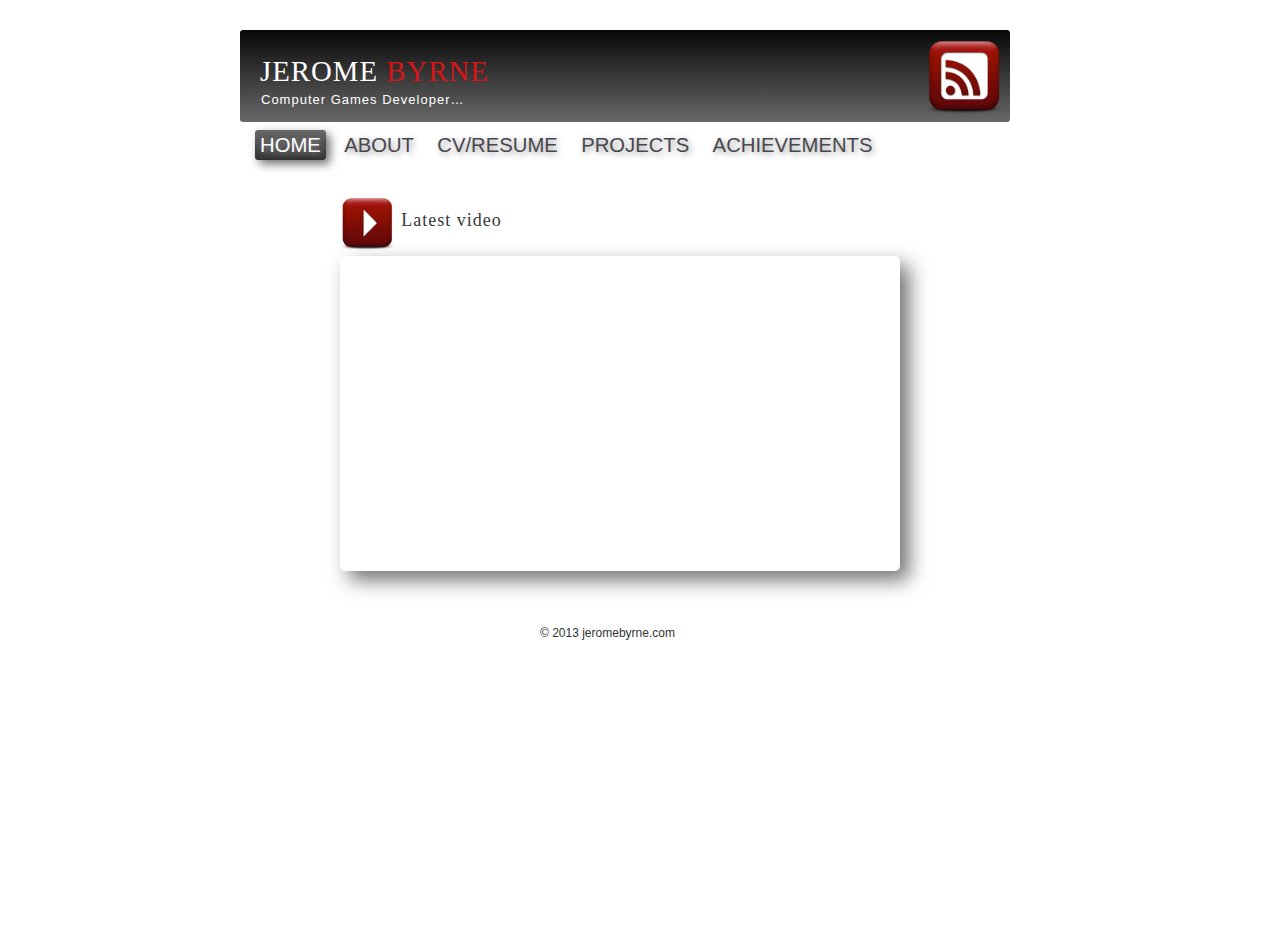
<file: web/index.html>
<!DOCTYPE html PUBLIC "-//W3C//DTD XHTML 1.0 Strict//EN" "http://www.w3.org/TR/xhtml1/DTD/xhtml1-strict.dtd">
<html xmlns="http://www.w3.org/1999/xhtml" xml:lang="en" lang="en">
<head>
<title>JB - Home</title>
<meta http-equiv="Content-Type" content="text/html; charset=utf-8" />
<link href="css/reset.css" rel="stylesheet" type="text/css" />
<link rel="stylesheet" href="css/style.css" type="text/css" media="screen, projection, tv" />
<link rel="stylesheet" href="css/style-print.css" type="text/css" media="print" />
</head>
<body>
<div id="wrapper">
  <div class="title">
			<a href= "rss_feed.xml"> <img src="img/rss_icon.png" alt="rss"width="77" height="76" /> </a>
         <h1>
			<a href="index.html">JEROME<span> BYRNE </span></a>
		 </h1>
         <p>Computer Games Developer&hellip;</p>	 
  </div>
  <div class="nav-menu">
      <a href="#skip-menu" class="hidden">Skip menu</a>
      <ul class="menu">
        <li><a href="index.html" class="active">HOME</a></li>
        <li><a href="aboutme.html" >ABOUT</a></li>
		<li><a href="cv.html">CV/RESUME</a></li>
		<li><a href="projects.html">PROJECTS</a></li>
		<li><a href="achievements.html">ACHIEVEMENTS</a></li>
      </ul>
    </div>
    <div id="skip-menu"></div>
  <div class="content">
    <div class="column-right">
			  <div class="box-in">
			  <div class="video-frame">
				  <br />
				  <img src="img/video_icon.jpeg" alt="Video Icon" width="56.25" height="56.25" /> 
				  <h2>Latest video</h2>
				  <iframe width="560" height="315" src="//www.youtube.com/embed/3f42VUvgxrc?list=UU8Da_TPQS2M8nnpnF6jH0kQ" frameborder="0" allowfullscreen></iframe>
			  </div>
			</div>
		</div>
    <div class="cleaner">&nbsp;</div>
  </div>
  <footer align="left">&copy; 2013 jeromebyrne.com</footer>
</div>
</html>
</file>
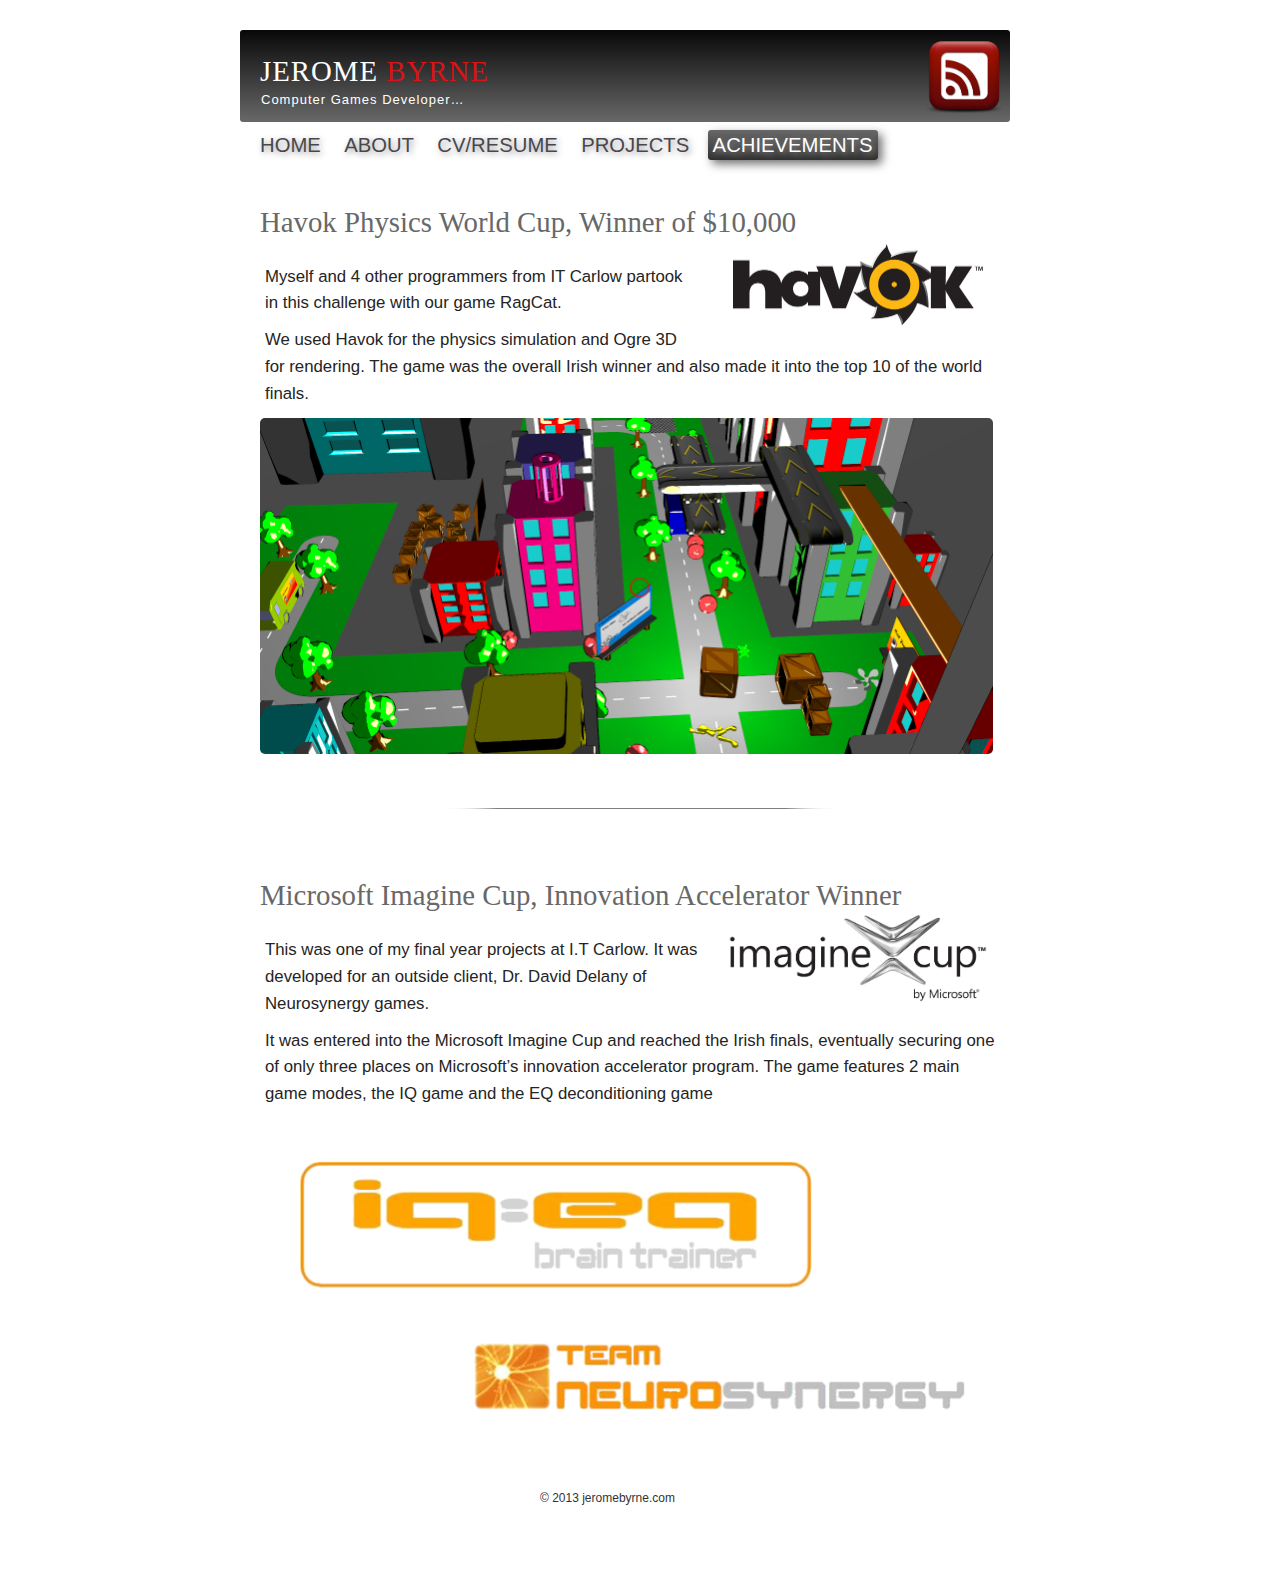
<file: web/achievements.html>
<!DOCTYPE html PUBLIC "-//W3C//DTD XHTML 1.0 Strict//EN" "http://www.w3.org/TR/xhtml1/DTD/xhtml1-strict.dtd">
<html xmlns="http://www.w3.org/1999/xhtml" xml:lang="en" lang="en">
<head>
<title>JB - Achievements</title>
<meta http-equiv="Content-Type" content="text/html; charset=utf-8" />
<link href="css/reset.css" rel="stylesheet" type="text/css" />
<link rel="stylesheet" href="css/style.css" type="text/css" media="screen, projection, tv" />
<link rel="stylesheet" href="css/style-print.css" type="text/css" media="print" />
</head>
<body>
<div id="wrapper">
  <div class="title">
			<a href= "rss_feed.xml"> <img src="img/rss_icon.png" alt="rss"width="77" height="76" /> </a>
         <h1>
			<a href="index.html">JEROME<span> BYRNE </span></a>
		 </h1>
         <p>Computer Games Developer&hellip;</p>	 
  </div>
  <div class="nav-menu">
      <a href="#skip-menu" class="hidden">Skip menu</a>
      <ul class="menu">
        <li><a href="index.html">HOME</a></li>
        <li><a href="aboutme.html">ABOUT</a></li>
		<li><a href="cv.html">CV/RESUME</a></li>
		<li><a href="projects.html">PROJECTS</a></li>
		<li><a href="achievements.html" class="active">ACHIEVEMENTS</a></li>
      </ul>
    </div>
    <div id="skip-menu"></div>
  <div class="content">
    <div class="column-right">
			  <div class="box-in">
			  <h1>Havok Physics World Cup, Winner of $10,000<img src="img/havok_logo.jpg" alt="rss" width="260" height="91.5" /> </h1>
			  <p> </p>
			  <p>Myself and 4 other programmers from IT Carlow partook in this challenge with our game RagCat.</p>
			  <p>We used Havok for the physics simulation and Ogre 3D for rendering. The game was the overall Irish winner and also made it into
			  the top 10 of the world finals.</p>
			  <h2> <img src="img/ragcat_level.png" alt="rss" width="733" height="336" /> </h2>
			</div>
			
			<p class="divider"> <img src="img/divider.png" alt="divider" width="449" height="78" /> </p>
			
			<div class="box-in">
			  <h1>Microsoft Imagine Cup, Innovation Accelerator Winner<img src="img/imagine_cup_logo.jpg" alt="rss" width="260" height="91.5" /> </h1>
			  <p> </p>
			  <p>This was one of my final year projects at I.T Carlow. It was developed for an outside client, Dr. David Delany of Neurosynergy games.</p>
				<p>It was entered into the Microsoft Imagine Cup and reached the Irish finals, eventually securing one of only three places on Microsoft’s innovation accelerator program.
				The game features 2 main game modes, the IQ game and the EQ deconditioning game </p>
			  <h2> <img src="img/iq_eq_logos.png" alt="rss" width="733" height="336" /> </h2>
			</div>
		</div>
    <div class="cleaner">&nbsp;</div>
  </div>
  <footer align="left">&copy; 2013 jeromebyrne.com</footer>
</div>
</html>
</file>
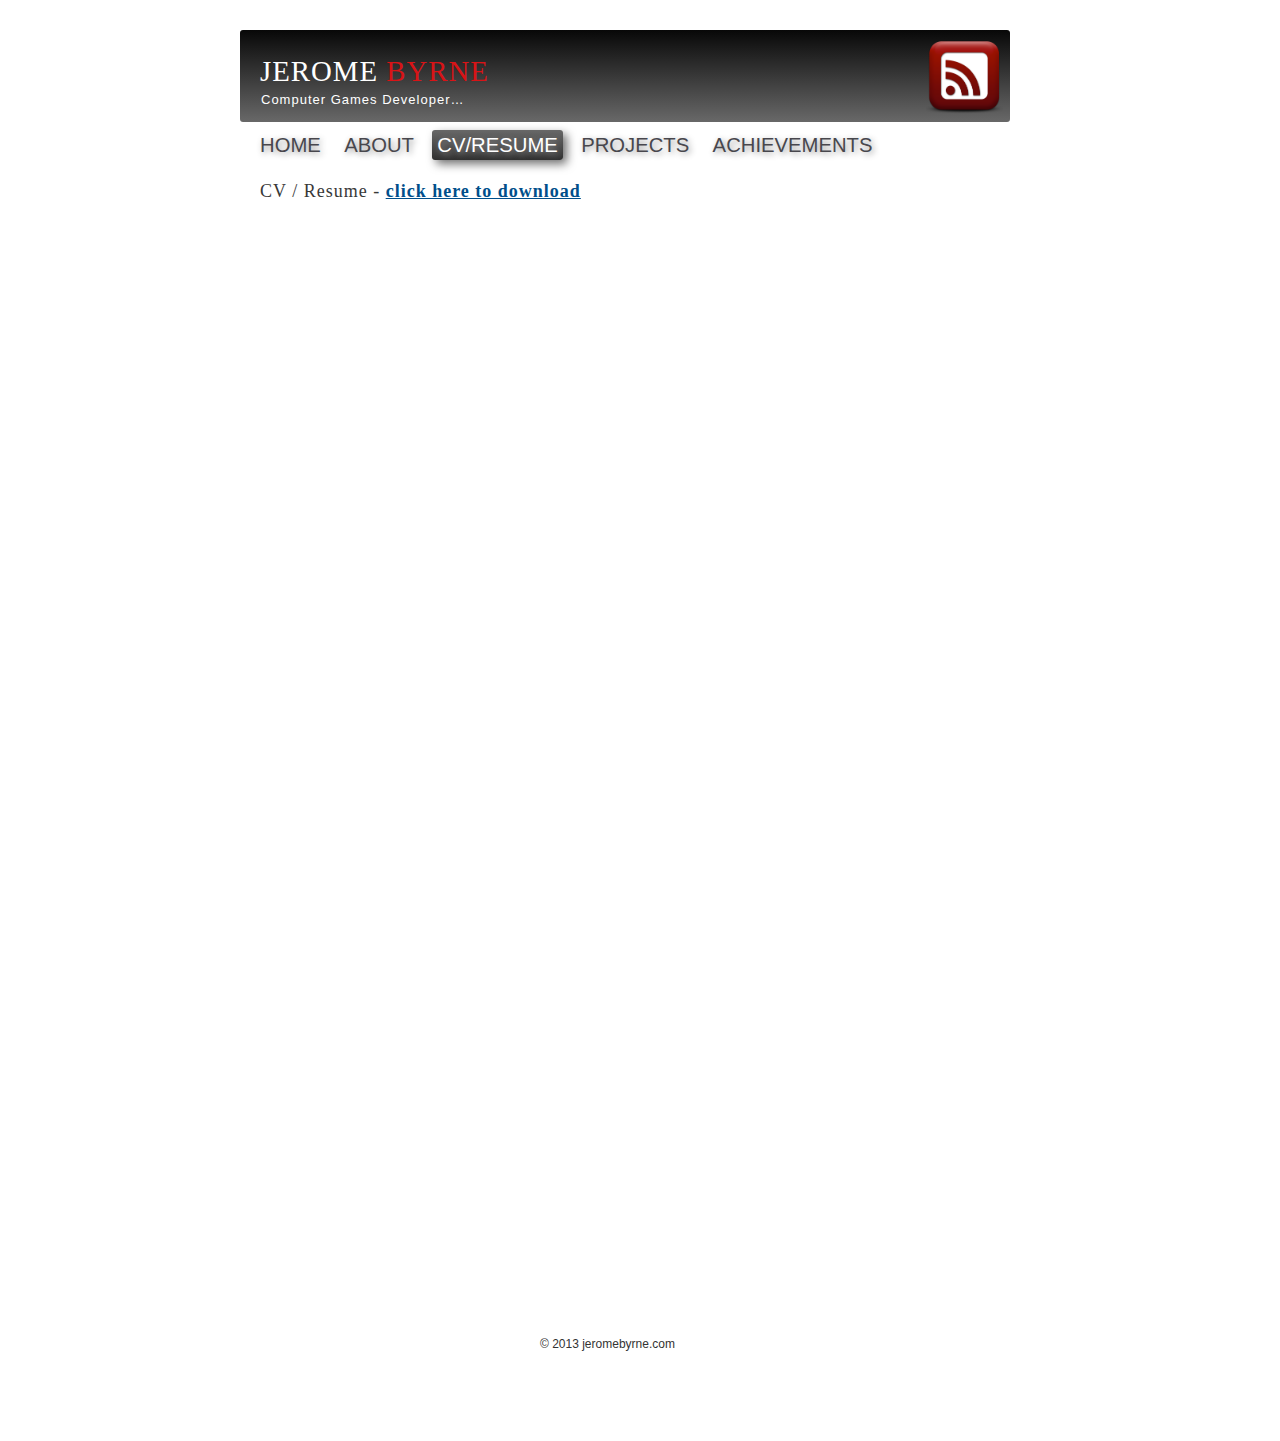
<file: web/cv.html>
<!DOCTYPE html PUBLIC "-//W3C//DTD XHTML 1.0 Strict//EN" "http://www.w3.org/TR/xhtml1/DTD/xhtml1-strict.dtd">
<html xmlns="http://www.w3.org/1999/xhtml" xml:lang="en" lang="en">
<head>
<title>JB - CV</title>
<meta http-equiv="Content-Type" content="text/html; charset=utf-8" />
<link href="css/reset.css" rel="stylesheet" type="text/css" />
<link rel="stylesheet" href="css/style.css" type="text/css" media="screen, projection, tv" />
<link rel="stylesheet" href="css/style-print.css" type="text/css" media="print" />
</head>
<body>
<div id="wrapper">
  <div class="title">
			<a href= "rss_feed.xml"> <img src="img/rss_icon.png" alt="rss"width="77" height="76" /> </a> 
         <h1>
			<a href="index.html">JEROME<span> BYRNE </span></a>
		 </h1>
         <p>Computer Games Developer&hellip;</p>	 
  </div>
  <div class="nav-menu">
      <a href="#skip-menu" class="hidden">Skip menu</a>
      <ul class="menu">
        <li><a href="index.html">HOME</a></li>
        <li><a href="aboutme.html">ABOUT</a></li>
		<li><a href="cv.html" class="active">CV/RESUME</a></li>
		<li><a href="projects.html">PROJECTS</a></li>
		<li><a href="achievements.html">ACHIEVEMENTS</a></li>
      </ul>
    </div>
    <div id="skip-menu"></div>
  <div class="content">
    <div class="column-right">
			  <div class="box-in">
			  <h2>CV / Resume - <a href="docs/cv.pdf"> click here to download </a></h2>
			<iframe class="PDF-embed" title="CV PDF" src="docs/cv.pdf" scrolling="auto" height="1100" width="770" ></iframe>
			</div>
		</div>
    <div class="cleaner">&nbsp;</div>
  </div>
  <footer align="left">&copy; 2013 jeromebyrne.com</footer>
</div>
</html>
</file>
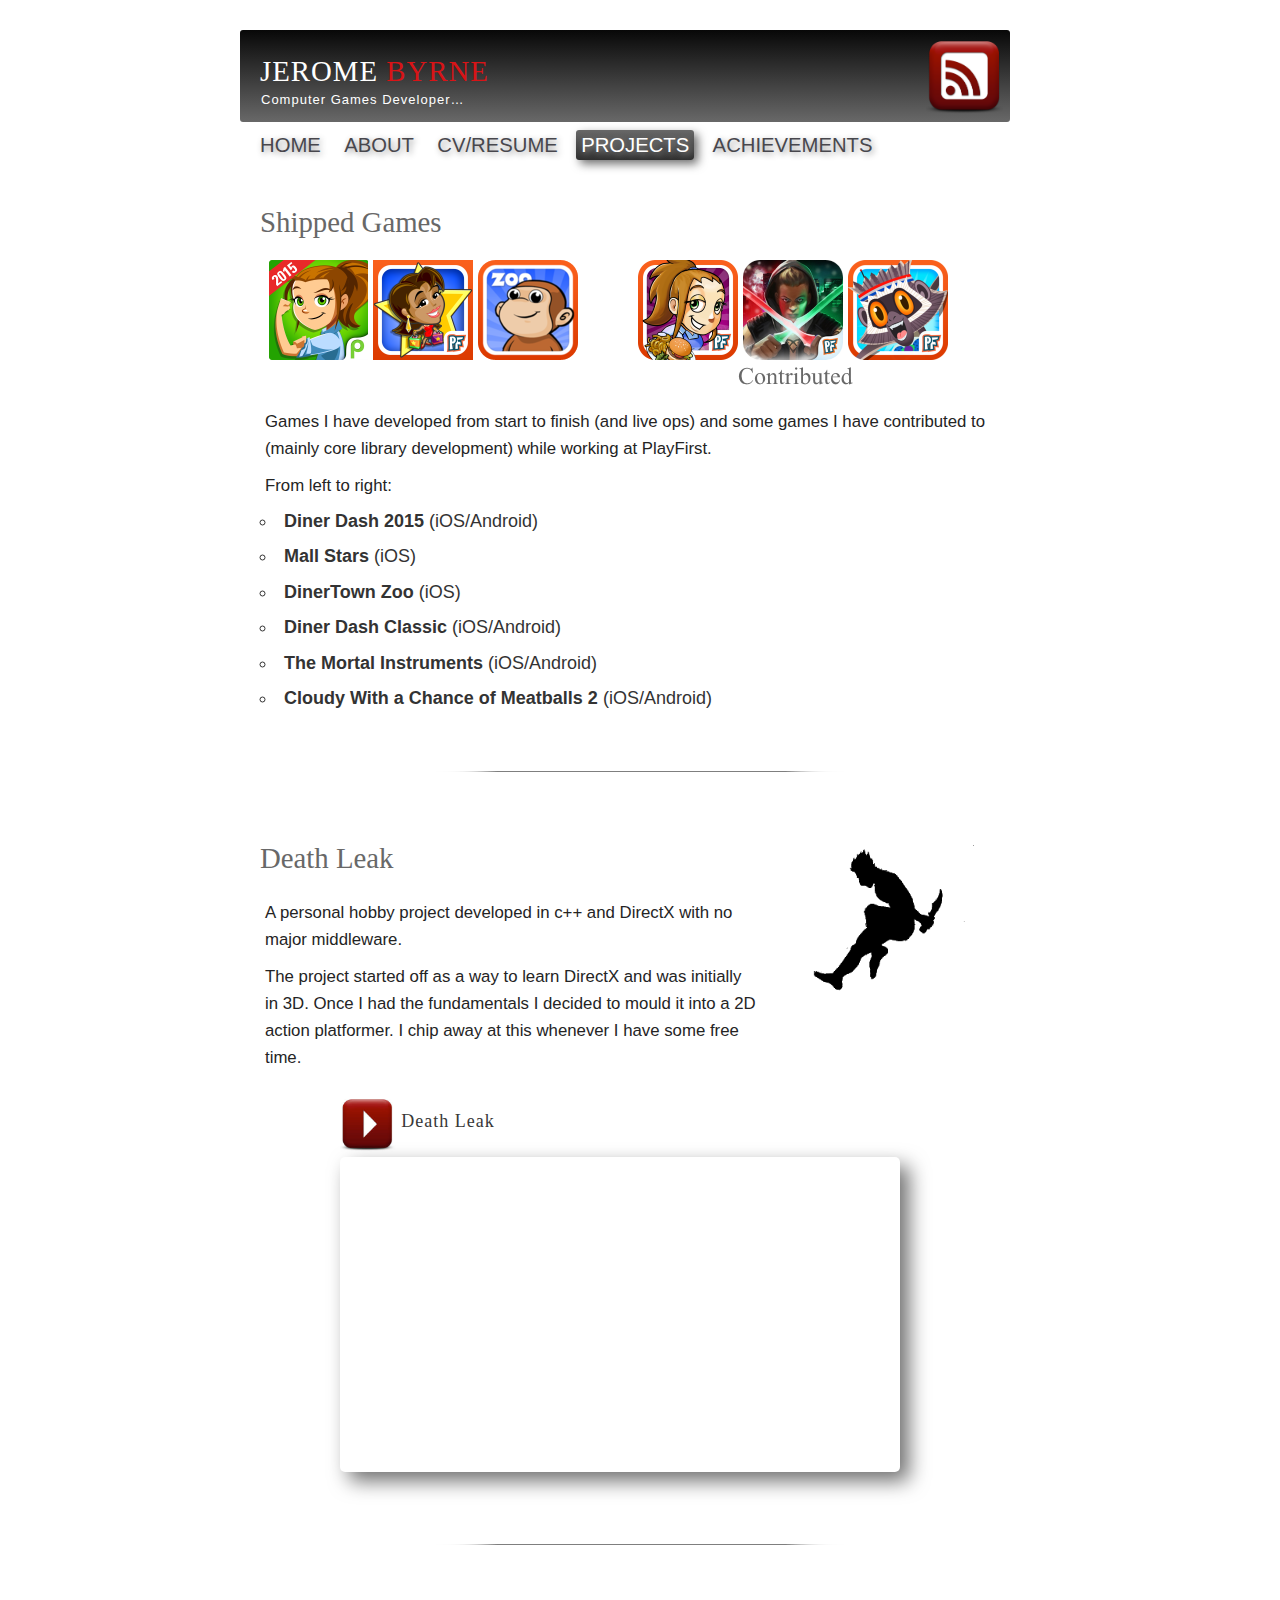
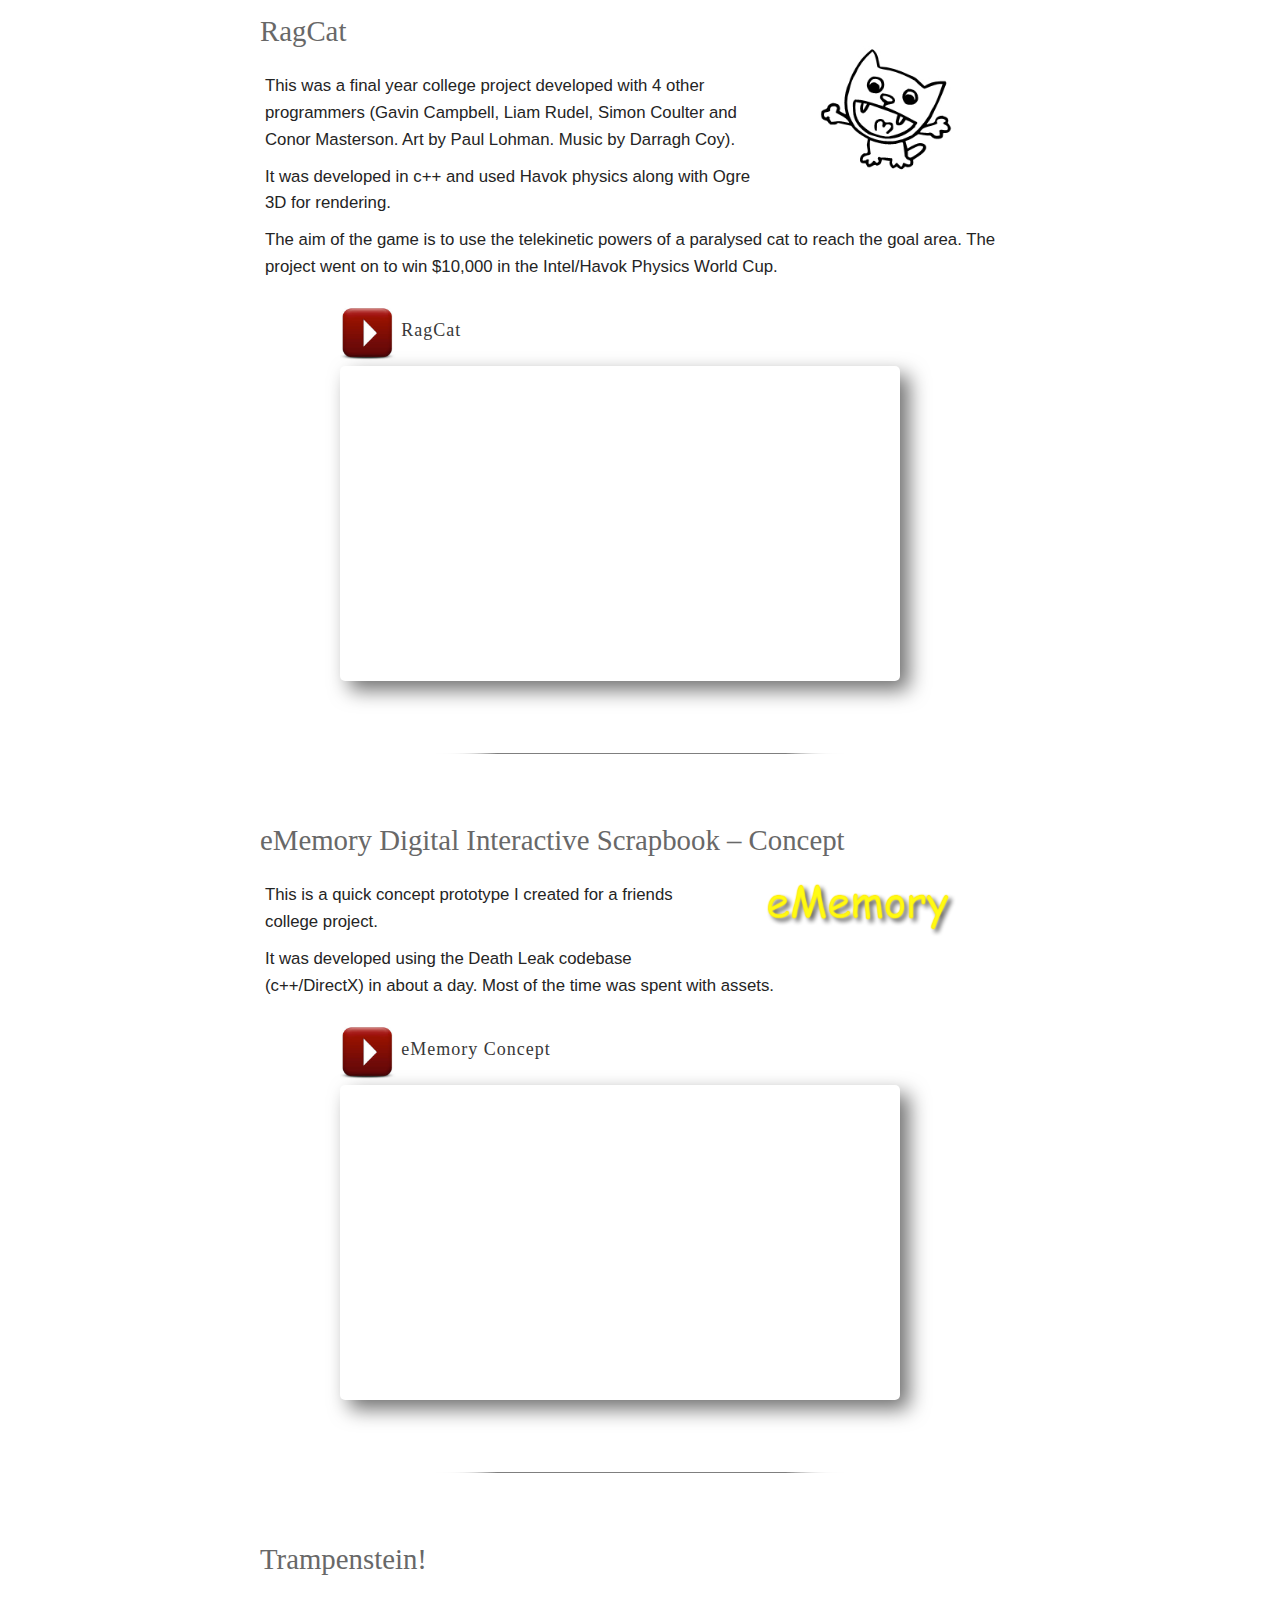
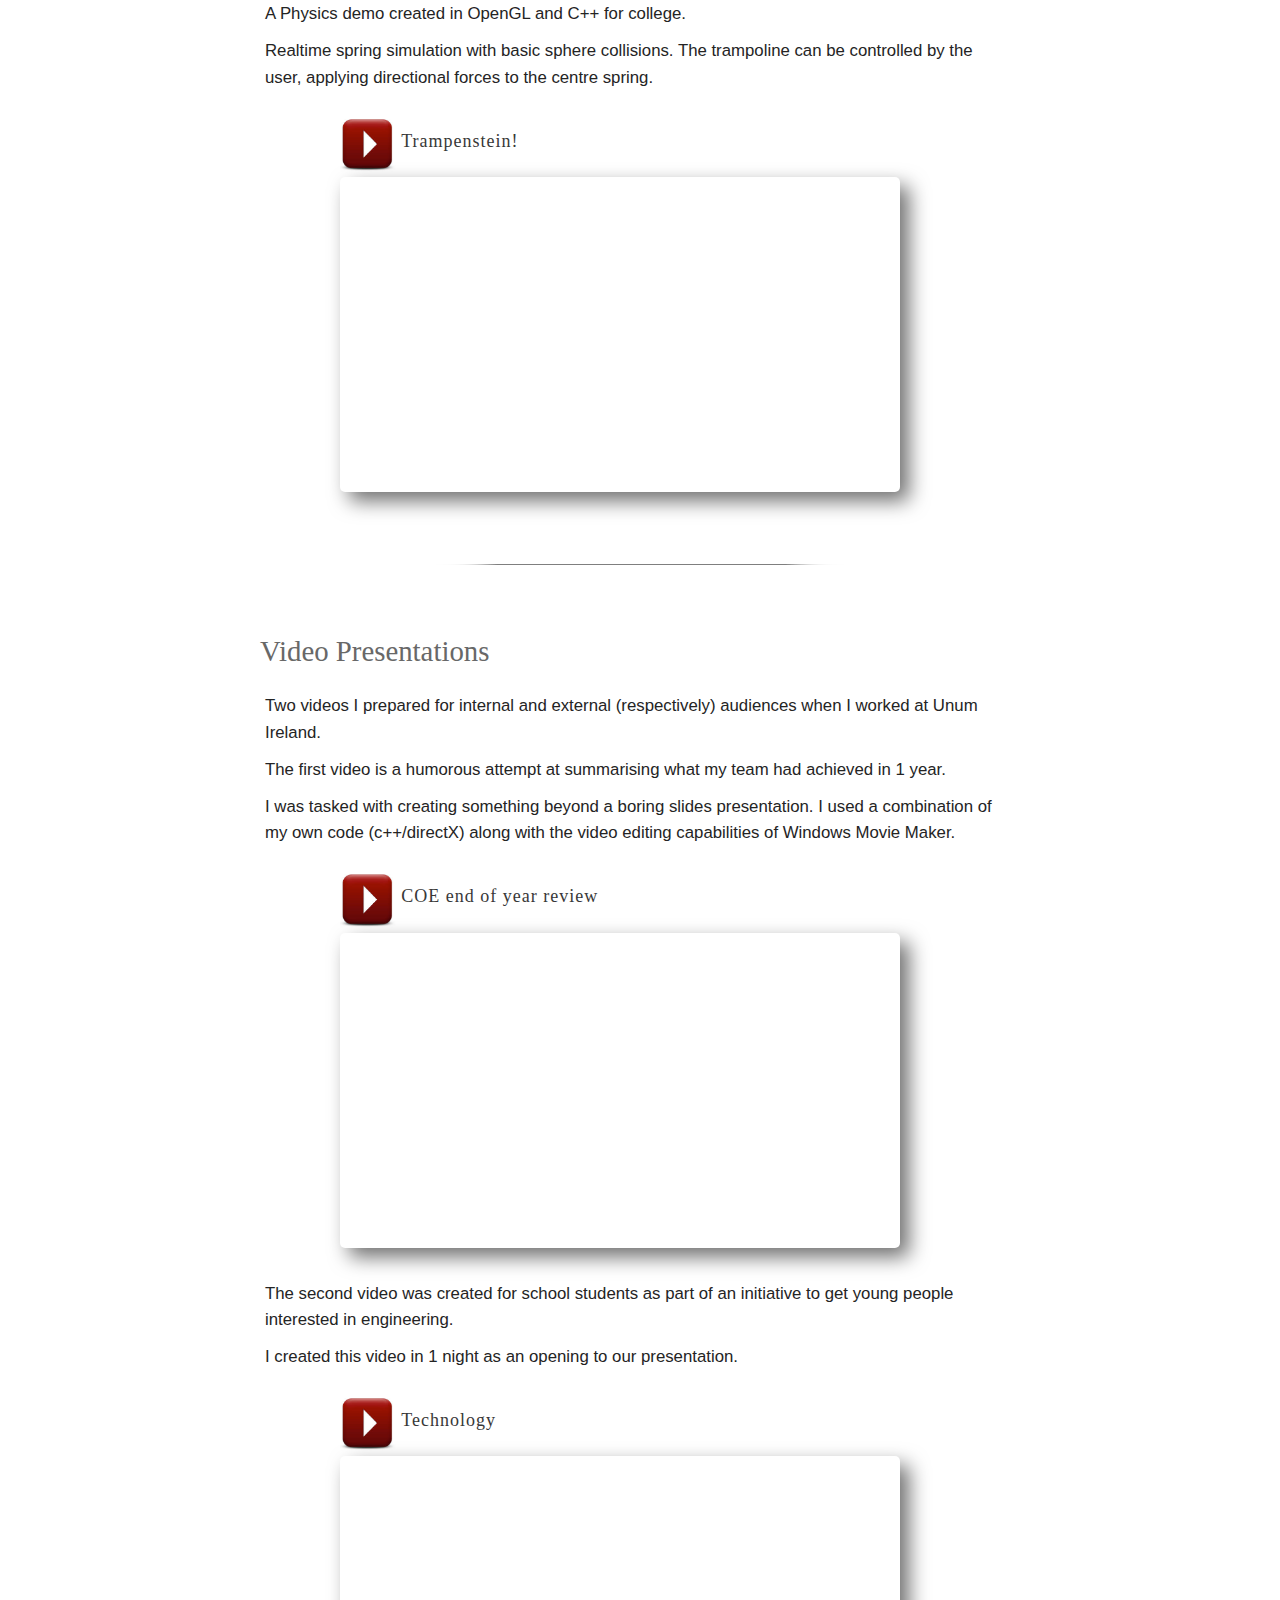
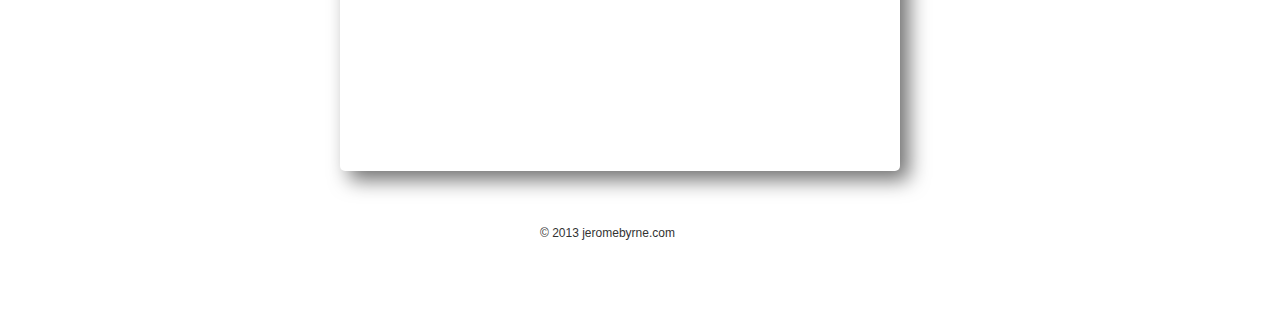
<file: web/projects.html>
<!DOCTYPE html PUBLIC "-//W3C//DTD XHTML 1.0 Strict//EN" "http://www.w3.org/TR/xhtml1/DTD/xhtml1-strict.dtd">
<html xmlns="http://www.w3.org/1999/xhtml" xml:lang="en" lang="en">
<head>
<title>JB - Projects</title>
<meta http-equiv="Content-Type" content="text/html; charset=utf-8" />
<link href="css/reset.css" rel="stylesheet" type="text/css" />
<link rel="stylesheet" href="css/style.css" type="text/css" media="screen, projection, tv" />
<link rel="stylesheet" href="css/style-print.css" type="text/css" media="print" />
</head>
<body>
<div id="wrapper">
  <div class="title">
			<a href= "rss_feed.xml"> <img src="img/rss_icon.png" alt="rss"width="77" height="76" /> </a>
         <h1>
			<a href="index.html">JEROME<span> BYRNE </span></a>
		 </h1>
         <p>Computer Games Developer&hellip;</p>	 
  </div>
  <div class="nav-menu">
      <a href="#skip-menu" class="hidden">Skip menu</a>
      <ul class="menu">
        <li><a href="index.html">HOME</a></li>
        <li><a href="aboutme.html">ABOUT</a></li>
		<li><a href="cv.html">CV/RESUME</a></li>
		<li><a href="projects.html" class="active">PROJECTS</a></li>
		<li><a href="achievements.html">ACHIEVEMENTS</a></li>
      </ul>
    </div>
    <div id="skip-menu"></div>
  <div class="content">
    <div class="column-right">
	
		<div class="box-in">
			  <h1>Shipped Games</h1>
			  <p> <img src="img/game_strip.png" alt="game_strip" width="689" height="137" /> </p>
			  <p>Games I have developed from start to finish (and live ops) and some games I have contributed to (mainly core library development) while working at PlayFirst.</p> 
			  <p>From left to right: 
				  <ul>
					<li><b>Diner Dash 2015</b> (iOS/Android) </li>
					<li><b>Mall Stars</b> (iOS)</li>
					<li><b>DinerTown Zoo</b> (iOS) </li> 
					<li><b>Diner Dash Classic</b> (iOS/Android)</li>
					<li><b>The Mortal Instruments</b> (iOS/Android)</li> 
					<li><b>Cloudy With a Chance of Meatballs 2 </b> (iOS/Android) </li>
				  </ul>
			  </p>
		</div>
		
		<p class="divider"> <img src="img/divider.png" alt="divider" width="449" height="78" /> </p>
		
		<div class="box-in">
			  <h1>Death Leak<img src="img/deathleak_icon.png" alt="deathleak_logo" width="200" height="200" /> </h1>
			  <p> </p>
			  <p>A personal hobby project developed in c++ and DirectX with no major middleware.</p> 
			  <p>The project started off as a way to learn DirectX and was initially in 3D. Once I had the fundamentals 
			  I decided to mould it into a 2D action platformer. I chip away at this whenever I have some free time.</p>
			  <div class="video-frame">
				  <br />
				  <img src="img/video_icon.jpeg" alt="Video Icon" width="56.25" height="56.25" /> 
				  <h2>Death Leak</h2>
				  <iframe width="560" height="315" src="//www.youtube.com/embed/3f42VUvgxrc?list=UU8Da_TPQS2M8nnpnF6jH0kQ" frameborder="0" allowfullscreen></iframe>
			  </div>
		</div>	
		
		<p class="divider"> <img src="img/divider.png" alt="divider" width="449" height="78" /> </p>
		
		<div class="box-in">
			  <h1>RagCat <img src="img/cat.jpg" alt="rss" width="200" height="200" /> </h1>
			  <p> </p>
			  <p>This was a final year college project developed with 4 other programmers (Gavin Campbell, Liam Rudel, Simon Coulter and Conor Masterson. Art by Paul Lohman. Music by Darragh Coy).</p>
			  <p>It was developed in c++ and used Havok physics along with Ogre 3D for rendering.</p>
			  <p>The aim of the game is to use the telekinetic powers of a paralysed cat to reach the goal area. The project went on to win $10,000 in the Intel/Havok Physics World Cup.</p>
			  <div class="video-frame">
				  <br />
				  <img src="img/video_icon.jpeg" alt="Video Icon" width="56.25" height="56.25" /> 
				  <h2>RagCat</h2>
				  <iframe width="560" height="315" src="//www.youtube.com/embed/_HvFIK9bs6A" frameborder="0" allowfullscreen></iframe>
			  </div>
		</div>	
		
		<p class="divider"> <img src="img/divider.png" alt="divider" width="449" height="78" /> </p>
		
		<div class="box-in">
			  <h1>eMemory Digital Interactive Scrapbook – Concept <img src="img/ememory_logo.png" alt="rss" width="260" height="91.5" /> </h1>
			  <p> </p>
			  <p>This is a quick concept prototype I created for a friends college project.</p>
			  <p>It was developed using the Death Leak codebase (c++/DirectX) in about a day. Most of the time was spent with assets.</p>  
			  <div class="video-frame">
				  <br />
				  <img src="img/video_icon.jpeg" alt="Video Icon" width="56.25" height="56.25" /> 
				  <h2>eMemory Concept</h2>
				  <iframe width="560" height="315" src="//www.youtube.com/embed/LgKe2c7Q9bk" frameborder="0" allowfullscreen></iframe>
			  </div>
		</div>		
		
		<p class="divider"> <img src="img/divider.png" alt="divider" width="449" height="78" /> </p>
		
		<div class="box-in">
			  <h1> Trampenstein! </h1>
			  <p> </p>
			  <p> A Physics demo created in OpenGL and C++ for college.</p>
			  <p> Realtime spring simulation with basic sphere collisions. The trampoline can be controlled by the user, applying directional forces to the centre spring.</p>  
			  <div class="video-frame">
				  <br />
				  <img src="img/video_icon.jpeg" alt="Video Icon" width="56.25" height="56.25" /> 
				  <h2> Trampenstein! </h2>
				  <iframe width="560" height="315" src="//www.youtube.com/embed/6BIK1sCKolM" frameborder="0" allowfullscreen></iframe>
			  </div>
		</div>	
		
		<p class="divider"> <img src="img/divider.png" alt="divider" width="449" height="78" /> </p>
		
		<div class="box-in">
			  <h1> Video Presentations </h1>
			  <p> </p>
			  <p> Two videos I prepared for internal and external (respectively) audiences when I worked at Unum Ireland.</p>
			  <p> The first video is a humorous attempt at summarising what my team had achieved in 1 year. </p>  
			  <p> I was tasked with creating something beyond a boring slides presentation. I used a combination of my own code (c++/directX) along
			  with the video editing capabilities of Windows Movie Maker. </p> 
			  <div class="video-frame">
				  <br />
				  <img src="img/video_icon.jpeg" alt="Video Icon" width="56.25" height="56.25" /> 
				  <h2> COE end of year review </h2>
				  <iframe width="560" height="315" src="//www.youtube.com/embed/KK-O873f0LQ" frameborder="0" allowfullscreen></iframe>
			  </div>
			  <p> </p>
			  <p> The second video was created for school students as part of an initiative to get young people interested in engineering.</p>
			  <p>I created this video in 1 night as an opening to our presentation.</p>
			  <div class="video-frame">
				  <br />
				  <img src="img/video_icon.jpeg" alt="Video Icon" width="56.25" height="56.25" /> 
				  <h2>Technology </h2>
				  <iframe width="560" height="315" src="//www.youtube.com/embed/nDEvB_B6tiU" frameborder="0" allowfullscreen></iframe>
			  </div>
		</div>			
	</div>
    <div class="cleaner">&nbsp;</div>
  </div>
  <footer align="left">&copy; 2013 jeromebyrne.com</footer>
</div>
</html>
</file>
<file: web/css/style.css>
/* General */

* { margin: 0; padding: 0; }

html { height: 100%; font-size: 62.5% }

body {
height: 100%;
background-color: #FFFFFF;
text-align: center;
font: 1.2em Verdana, Arial, Helvetica, sans-serif;
margin-left: auto ;
margin-right: auto ;
}

a:link, a:visited {
color: #004F8B;
text-decoration: underline;
font-weight: bolder;
}

a:hover {
text-decoration: none;
}

.noscreen {
display: none;
}


/* Cleaner */

.cleaner {
clear: both;
height: 0;
font-size: 0;
visibility: hidden;
}


/* Skip menu */

.hidden {
position: absolute;
top: -10000px;
left: 0;
width: 1px;
height: 1px;
overflow: hidden;
}

/* Wrapper */

#wrapper {
width: 850px;
margin: 30px auto 0 auto;
padding-bottom: 90px;
padding-left: 50px;
text-align: left;
}


/* Headings, paragraphs */

h1 a:link, h1 a:visited {
color: #686868;
text-decoration: none;
font-weight: normal;
}

h1 {
	padding-top: 20px;
	padding-bottom: 15px;
	font: normal 2.4em Georgia, "Times New Roman", Times, serif;
	color: #686868;
	padding-top: 25px;
	margin-left: 20px;
}

h1 img
{
	float: right;
	display: inline;
	margin: 0px 12px 0px 30px;
	// box-shadow: 6px 6px 15px #707070;
	border-radius: 12px;
}

h2 {
font: normal 1.5em Georgia, "Times New Roman", Times, serif;
color: #383838;
letter-spacing: 1px;
padding-left: 20px;
margin-bottom: 0px;
}

h2 img {
padding-left: 0px;
border-radius: 5px;
}

p {
	font-size:140%;
}

.title {
background-color: #686868;
letter-spacing: 1px;
width: 770px;
border-radius:3px;
padding: 0 0 1.1em 0;

/* Safari 4-5, Chrome 1-9 */
background: -webkit-gradient(linear, 0% 0%, 0% 100%, from(#080808 ), to(#686868));

/* Safari 5.1, Chrome 10+ */
background: -webkit-linear-gradient(bottom, #686868, #080808  );

/* Firefox 3.6+ */
background: -moz-linear-gradient(bottom, #686868, #080808  );

/* IE 10 */
background: -ms-linear-gradient(bottom, #686868, #080808  );

/* Opera 11.10+ */
background: -o-linear-gradient(bottom, #686868, #080808  );
}
.title img
{
	float: right;
	display: inline;
	padding: 0.7em 0.6em 0 0;
}

.title p {
color: #FFFFFF;
margin: 4px 0 0 21px;
padding-bottom: 2px;
font-size: small;
}

.title h1 {
	padding-top: 20px;
	padding-bottom: 0px;
	font: normal 2.4em Georgia, "Times New Roman", Times, serif;
	color: #FFFFFF;
	padding-top: 25px;
	margin-left: 20px;
}

.title h1 a:link, h1 a:visited {
color: #FFFFFF;
text-decoration: none;
font-weight: normal;
}

.title h1 span {
color: #d81417;
}

ul {
	list-style-type: circle;
	list-style-position: inside;
	padding-left:20px;
}

li {
line-height: 1.3;
margin-bottom: 12px;
font-size: 150%;
}

/* Menu */

ul.menu {
list-style-type: none;
list-style-position: inside;
padding: 10px;
}

ul.menu li {
padding: 0px 5px;
display: inline;
font-size:130%;
text-shadow: #909090 2px 2px 6px;
}


ul.menu li a, ul.menu li a:visited {
color: #48474D;
font-weight: normal;
text-decoration: none;
padding: 4px 5px;

display: inline;
font-size:130%;
text-shadow: #909090 2px 2px 6px;
}

ul.menu li a:hover, ul.menu li a.active {
color: #FFFFFF;
background-color: #606060;
border-radius: 3px;
box-shadow: 4px 4px 10px #707070;

display: inline;
font-size:130%;
text-shadow: #909090 2px 2px 6px;

/* Safari 4-5, Chrome 1-9 */
background: -webkit-gradient(linear, 0% 0%, 0% 100%, to(#303030 ), from(#686868));

/* Safari 5.1, Chrome 10+ */
background: -webkit-linear-gradient(top, #686868, #303030  );

/* Firefox 3.6+ */
background: -moz-linear-gradient(top, #686868, #303030  );

/* IE 10 */
background: -ms-linear-gradient(top, #686868, #303030  );

/* Opera 11.10+ */
background: -o-linear-gradient(top, #686868, #303030  );
}


ul.menu li.last {
background: none;
}

/* Content box */

.content {
width: 960px;
margin: 12px auto 0 auto;
}

.nav-menu h3 {
font: normal 1.5em Georgia, "Times New Roman", Times, serif;
margin: 10px 0 7px 0;
letter-spacing: 1px;
}

.column-right {
margin: 0 0 0 0;
width: 770px;
}

.box-in {
background-color: #FFFFFF;
padding: 0em 0.8em 1em 0;
margin: 0 0em 0 0em;
border-radius:3px;
}

.divider{
padding-left: 175px;
}

.video-frame iframe {
margin: 0px 0px 20px 100px;
border-radius:5px;
box-shadow: 9px 9px 20px #707070;
}

.video-frame h2 {
margin: 15px 0px 0px 100px;
}

.video-frame img {
float: left;
margin: 0px 5px 5px 100px;
}

.box-in p {
line-height: 1.6;
margin: 0 0 10px 25px;
color: #242424;
}

.box-bottom {
height: 48px;
}

footer {
	margin: 20px 0px 0px 300px;
}

.linkedinBadge {
padding-top: 12px;
padding-left: 20px;
padding-bottom: 15px;
}
</file>
<file: web/css/style-print.css>
body {
font-family: "Times New Roman", Times, serif;
line-height: 1.3;
}

h1, h2, h3, h4, h5, h6 {
font-family: Verdana, Arial, Helvetica, sans-serif;
color: #595959;
}

h1 {
font-size: 16pt;
}

h2 {
font-size: 14pt;
}

h3, h4, h5, h6 {
font-size: 11pt;
}

h3 {
margin-top: 30px;
}

a:link, a:visited {
text-decoration: underline;
font-weight: bolder;
}

a img {
border: 1px solid #595959;
}

.hidden {
position: absolute;
top: -10000px;
left: 0;
width: 1px;
height: 1px;
overflow: hidden;
}

.menu, .column-left h3, .footer-info-right {
display: none;
}
</file>
